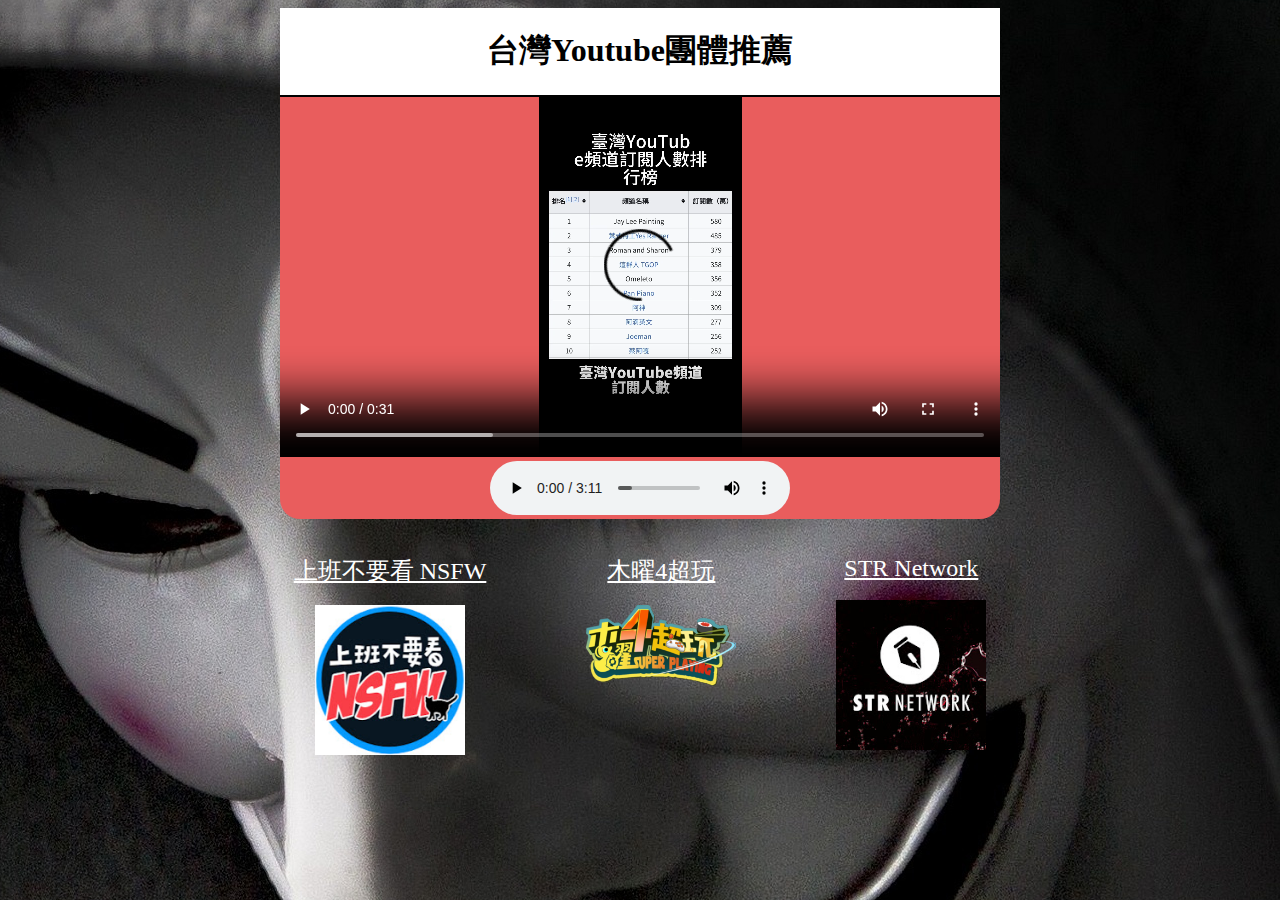
<file: index.html>
<!DOCTYPE html>
<html lang="en">

<head>
    <meta charset="UTF-8">
    <meta name="viewport" content="width=device-width, initial-scale=1.0">
    <title>台灣Youtube團體推薦</title>
    <link rel="stylesheet" href="./style.css" type="text/css">
    <link rel="stylesheet" href="https://fonts.googleapis.com/icon?family=Material+Icons">
</head>

<body id="background-color">
    <header class="center range head-position">
        <div id="headcolor" style="margin: 0 auto;">
            <div class="head-position">
                <h1>
                    <strong>台灣Youtube團體推薦</strong>
                </h1>
            </div>
        </div>

        <video width="720" height="360" controls>
            <source src="./video/video1.mp4">
        </video>
        <br>
        <audio controls>
            <source src="./audio/audio1.mp3">
        </audio>
        <br>
    </header>
    <br><br>

    <section>
        <div class="list-flex">
            <div id="head-h" class="center">
                <a href="./web1.html" , style="font-size: x-large;" , class="font-color">上班不要看 NSFW</a>
                <br><br>
                <img src="./image/1-1.jpg" , alt="上班不要看 NSFW" , width="150px">
            </div>
            <div id="head-h" class="center">
                <a href="./web2.html" , style="font-size: x-large;" , class="font-color">木曜4超玩</a>
                <br><br>
                <img src="./image/2-1.png" , alt="木曜4超玩" , width="150px">
                </ul>
            </div>
            <div id="head-h" class="center">
                <a href="./web3.html" , style="font-size: x-large;" , class="font-color">STR Network</a>
                <br><br>
                <img src="./image/3-1.jpg" , alt="STR Network" , width="150px">
            </div>
        </div>
    </section>
</body>

</html>
</file>
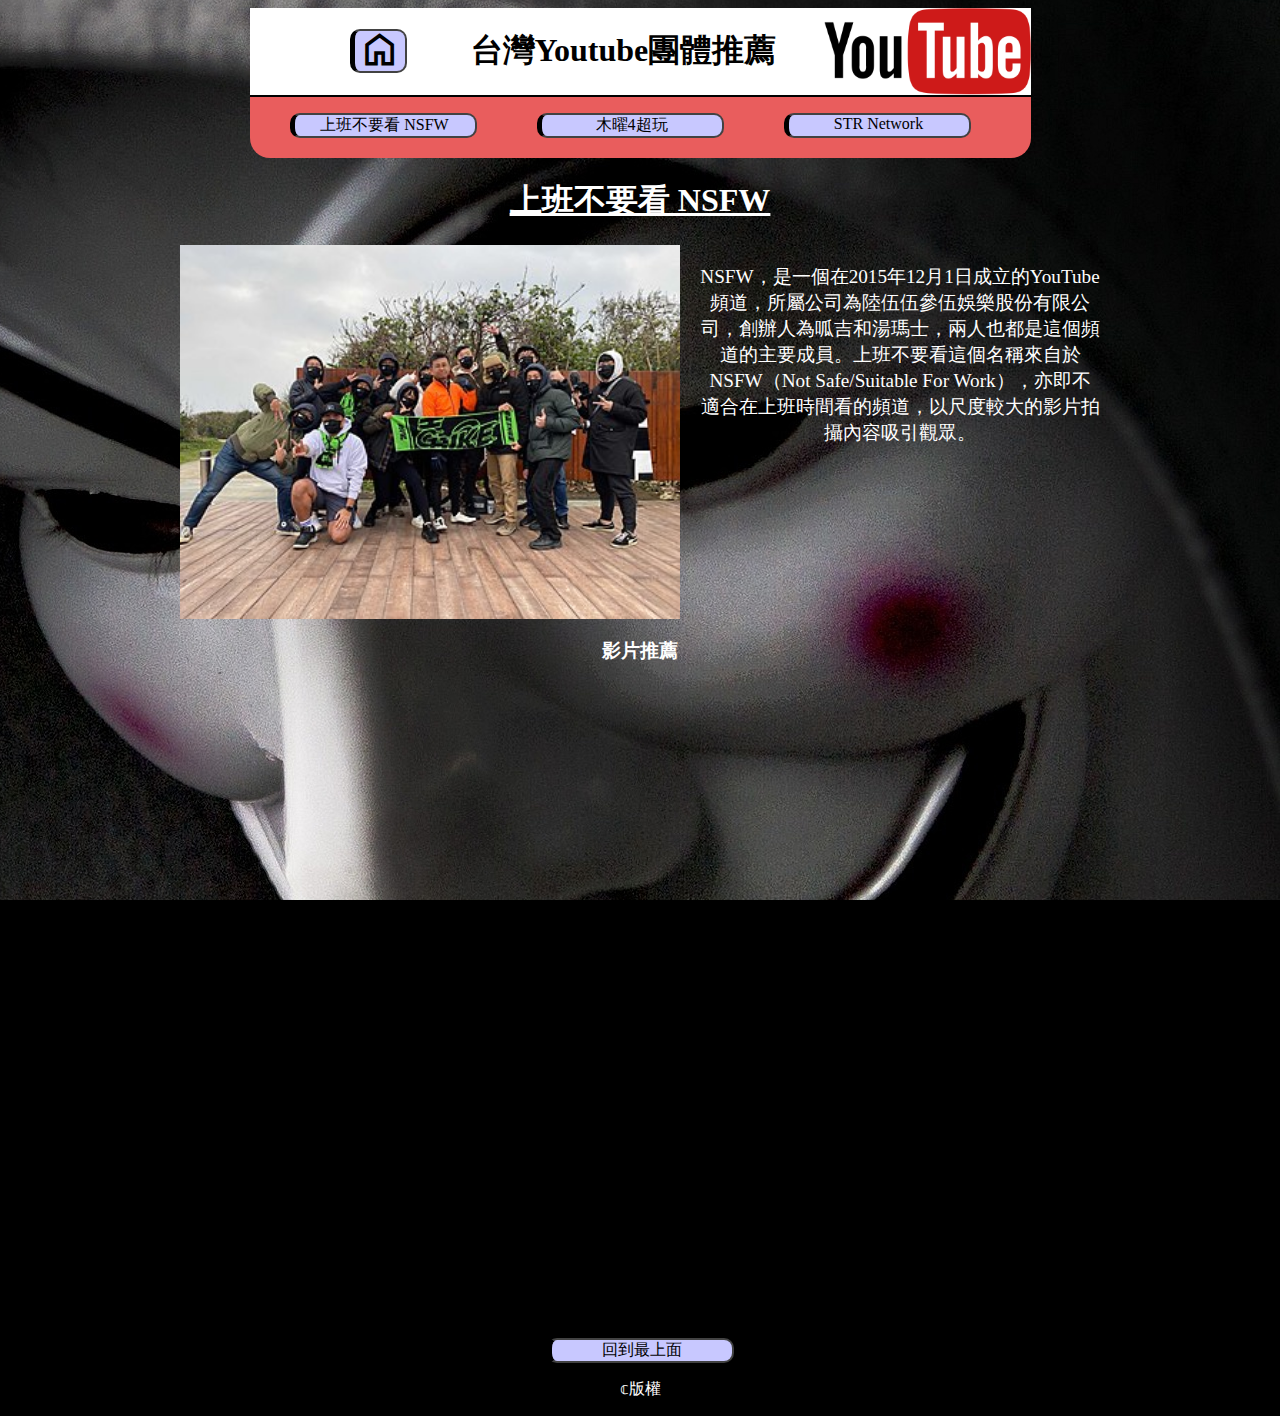
<file: web1.html>
<!DOCTYPE html>
<html lang="en">

<head>
    <meta charset="UTF-8">
    <meta name="viewport" content="width=device-width, initial-scale=1.0">
    <title>台灣Youtube團體推薦-上班不要看 NSFW</title>
    <link rel="stylesheet" href="./style.css" type="text/css">
    <link rel="stylesheet"
        href="https://fonts.googleapis.com/css2?family=Material+Symbols+Outlined:opsz,wght,FILL,GRAD@20..48,100..700,0..1,-50..200" />
    <a href="#"></a>
</head>

<body id="background-color">
    <header class="center range head-position">
        <div id="headcolor2">
            <div class="head-a nounderline">
                <a href="./index.html" class="font-color2 nounderline">
                    <span class="material-symbols-outlined">
                        home
                    </span>
                </a>
            </div>
            <!-- <a href="./index.html" class="list-margin head-a nounderline">首頁</a> -->
            <div id="head-text">
                <h1>
                    <strong">台灣Youtube團體推薦</strong>
                </h1>
            </div>
        </div>

        <nav>
            <ul class="list-flex">
                <li class="list-margin menu-li">
                    <a href="./web1.html" class="font-color2 nounderline">上班不要看 NSFW</a>
                </li>
                <br>
                <li class="list-margin menu-li">
                    <a href="./web2.html" class="font-color2 nounderline">木曜4超玩</a>
                </li>
                <br>
                <li class="list-margin menu-li">
                    <a href="./web3.html" class="font-color2 nounderline">STR Network</a>
                </li>
            </ul>
        </nav>
    </header>

    <section>

    </section>

    <article class="center">
        <h1>
            <a href="https://youtube.com/@nsfwstudio?si=q7SPvAnRC9ceXz8C" , target="_blank" class="font-color">
                <u>上班不要看 NSFW</u>
            </a>
        </h1>
        <div class="article-flex">
            <img src="./image/1-2.jpg" , width="500px" style="margin-right: 20px;">
            <div class="textbox">
                <p class="font-color">
                    NSFW，是一個在2015年12月1日成立的YouTube頻道，所屬公司為陸伍伍參伍娛樂股份有限公司，創辦人為呱吉和湯瑪士，兩人也都是這個頻道的主要成員。上班不要看這個名稱來自於NSFW（Not
                    Safe/Suitable For Work），亦即不適合在上班時間看的頻道，以尺度較大的影片拍攝內容吸引觀眾。
                </p>
            </div>
            <br>
        </div>

    </article>

    <aside class="center">
        <h3>
            <p class="font-color">影片推薦</p>
        </h3>
        <iframe width="560" height="315" src="https://www.youtube.com/embed/a4Ukh6Z4DpA?si=TdMUPLAzzpM0qkyI"
            title="YouTube video player" frameborder="0"
            allow="accelerometer; autoplay; clipboard-write; encrypted-media; gyroscope; picture-in-picture; web-share"
            allowfullscreen></iframe>
        <br>
        <iframe width="560" height="315" src="https://www.youtube.com/embed/1JDg4aMtWyg?si=TOMiFu_NR3Q1w0zx"
            title="YouTube video player" frameborder="0"
            allow="accelerometer; autoplay; clipboard-write; encrypted-media; gyroscope; picture-in-picture; web-share"
            allowfullscreen></iframe>
    </aside>
    <br>
    <footer class="center">
        <a href="#" class="font-color2 menu-li nounderline">回到最上面</a>
        <p class="font-color">&copf;版權</p>
    </footer>

</body>

</html>
</file>
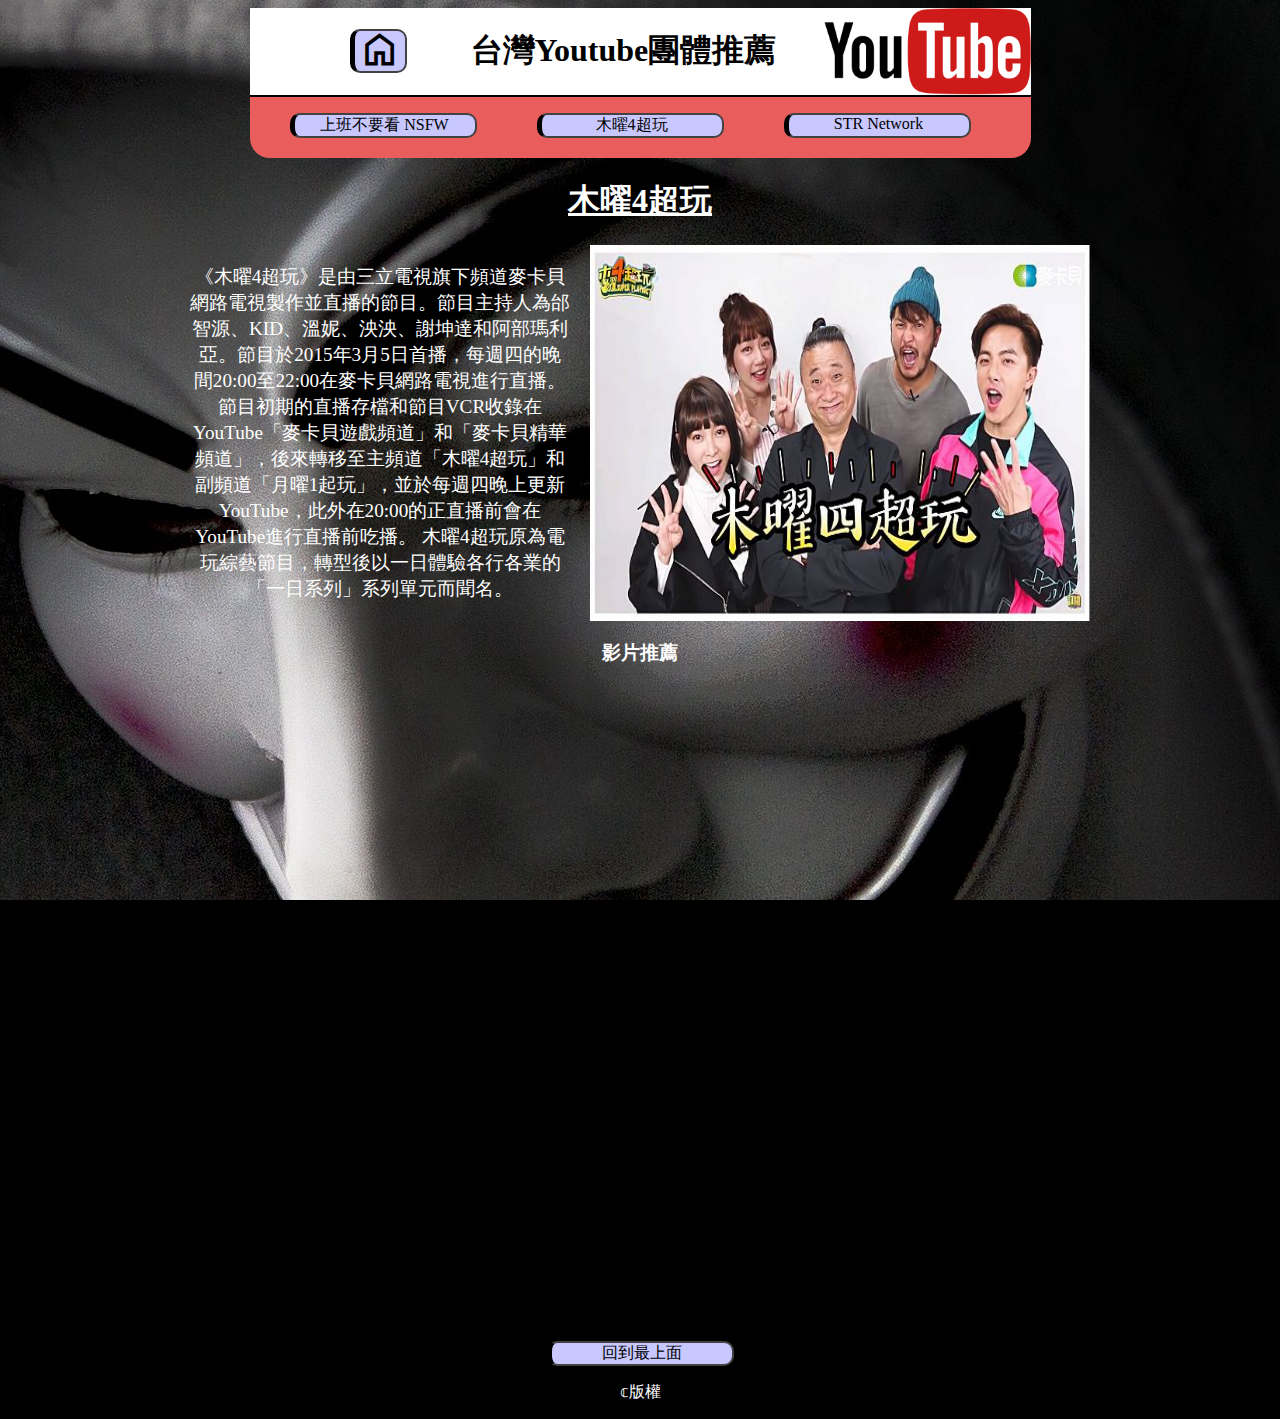
<file: web2.html>
<!DOCTYPE html>
<html lang="en">

<head>
    <meta charset="UTF-8">
    <meta name="viewport" content="width=device-width, initial-scale=1.0">
    <title>台灣Youtube團體推薦-木曜4超玩</title>
    <link rel="stylesheet" href="./style.css" type="text/css">
    <link rel="stylesheet"
        href="https://fonts.googleapis.com/css2?family=Material+Symbols+Outlined:opsz,wght,FILL,GRAD@20..48,100..700,0..1,-50..200" />
    <a href="#"></a>
</head>

<body id="background-color">
    <header class="center range head-position">
        <div id="headcolor2">
            <div class="head-a nounderline">
                <a href="./index.html" class="font-color2 nounderline">
                    <span class="material-symbols-outlined">
                        home
                    </span>
                </a>
            </div>
            <!-- <a href="./index.html" class="list-margin head-a nounderline">首頁</a> -->
            <div id="head-text">
                <h1>
                    <strong">台灣Youtube團體推薦</strong>
                </h1>
            </div>
        </div>

        <nav>
            <ul class="list-flex">
                <li class="list-margin menu-li">
                    <a href="./web1.html" class="font-color2 nounderline">上班不要看 NSFW</a>
                </li>
                <br>
                <li class="list-margin menu-li">
                    <a href="./web2.html" class="font-color2 nounderline">木曜4超玩</a>
                </li>
                <br>
                <li class="list-margin menu-li">
                    <a href="./web3.html" class="font-color2 nounderline">STR Network</a>
                </li>
            </ul>
        </nav>
    </header>

    <section>

    </section>

    <article class="center">
        <h1>
            <a href="https://youtube.com/@Muyao4?si=abhM60ljwnXWYxct" , target="_blank" class="font-color">
                <u>木曜4超玩</u>
            </a>
        </h1>
        <div class="article-flex">
            <div class="textbox">
                <p class="font-color" style="margin-right: 20px;">
                    《木曜4超玩》是由三立電視旗下頻道麥卡貝網路電視製作並直播的節目。節目主持人為邰智源、KID、溫妮、泱泱、謝坤達和阿部瑪利亞。節目於2015年3月5日首播，每週四的晚間20:00至22:00在麥卡貝網路電視進行直播。節目初期的直播存檔和節目VCR收錄在YouTube「麥卡貝遊戲頻道」和「麥卡貝精華頻道」，後來轉移至主頻道「木曜4超玩」和副頻道「月曜1起玩」，並於每週四晚上更新YouTube，此外在20:00的正直播前會在YouTube進行直播前吃播。
                    木曜4超玩原為電玩綜藝節目，轉型後以一日體驗各行各業的「一日系列」系列單元而聞名。
                </p>
            </div>
            <img src="./image/2-2.jpg" , width="500px">
            <br>
        </div>

    </article>

    <aside class="center">
        <h3>
            <p class="font-color">影片推薦</p>
        </h3>
        <iframe width="560" height="315" src="https://www.youtube.com/embed/Qkf4farak1k?si=YY5Jjpt2Wk26YQb7"
            title="YouTube video player" frameborder="0"
            allow="accelerometer; autoplay; clipboard-write; encrypted-media; gyroscope; picture-in-picture; web-share"
            allowfullscreen></iframe>
        <br>
        <iframe width="560" height="315" src="https://www.youtube.com/embed/L3LlOrTFkhg?si=rdaRr1_ookAhGHze"
            title="YouTube video player" frameborder="0"
            allow="accelerometer; autoplay; clipboard-write; encrypted-media; gyroscope; picture-in-picture; web-share"
            allowfullscreen></iframe>

    </aside>
    <br>
    <footer class="center">
        <a href="#" class="font-color2 menu-li nounderline">回到最上面</a>
        <p class="font-color">&copf;版權</p>
    </footer>

</body>

</html>
</file>
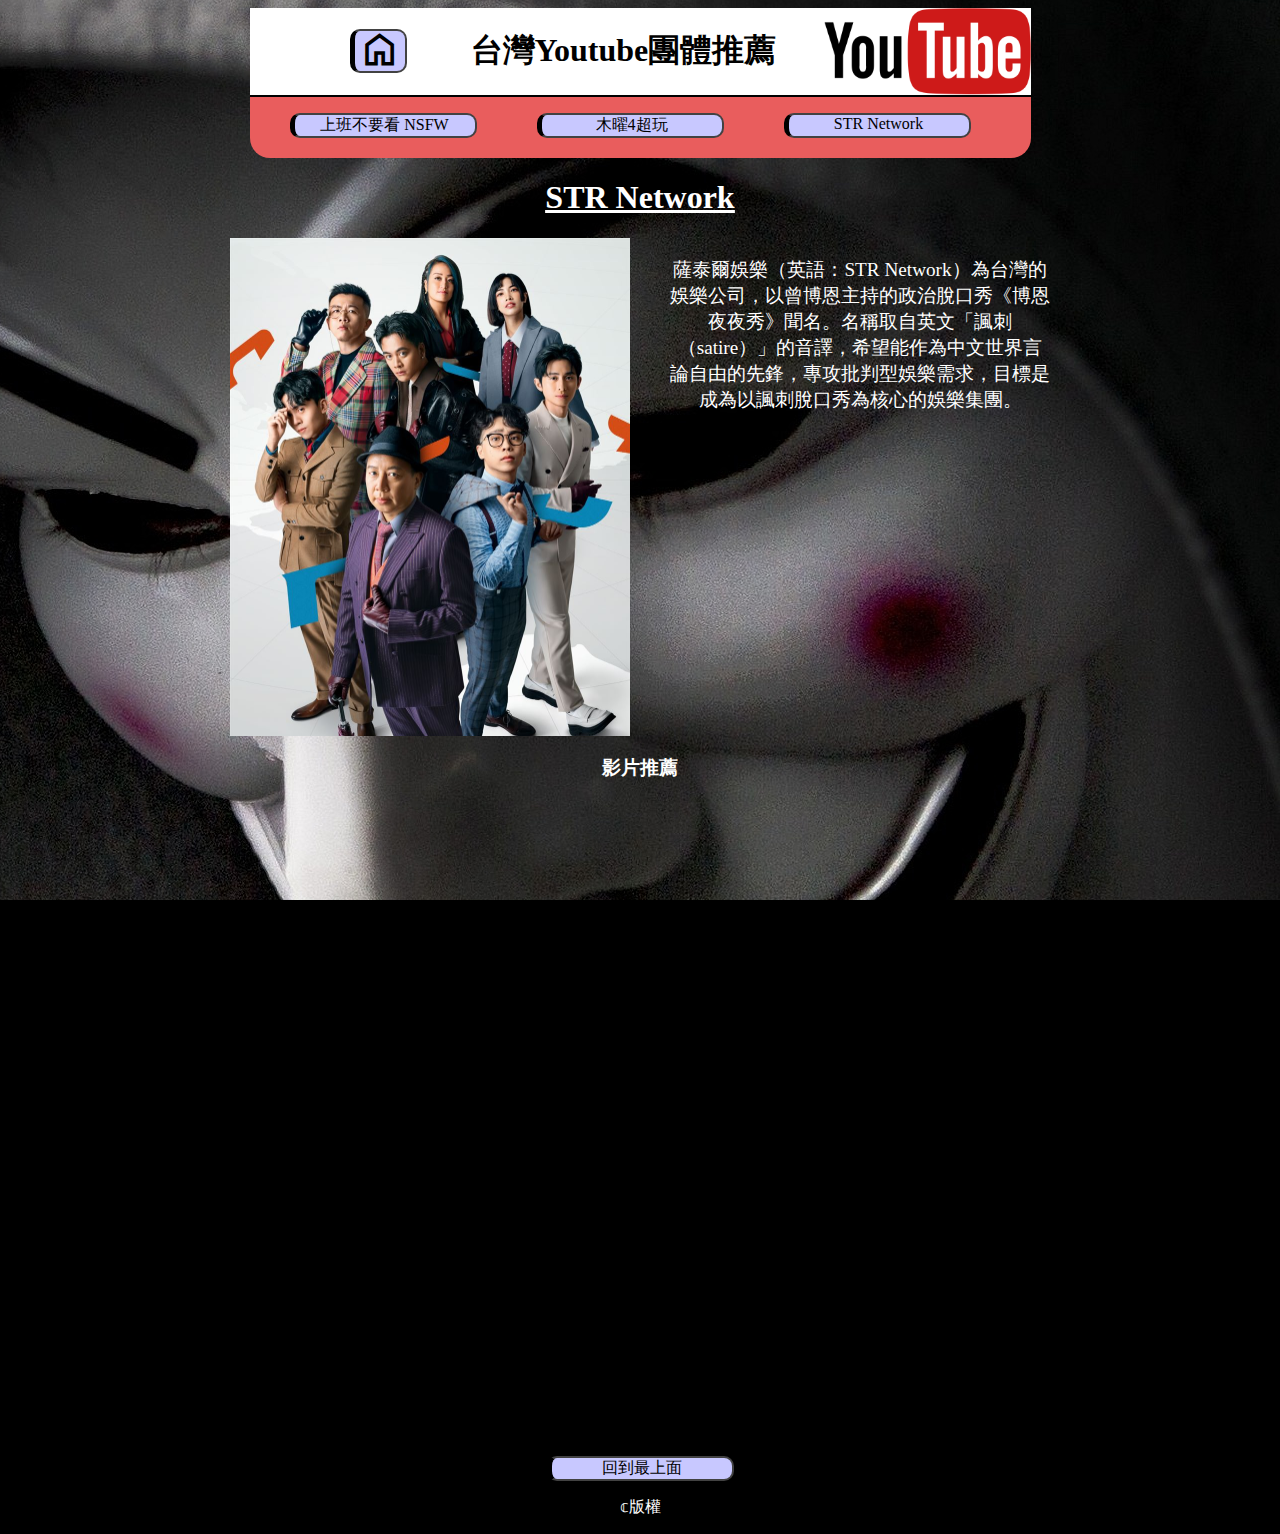
<file: web3.html>
<!DOCTYPE html>
<html lang="en">

<head>
    <meta charset="UTF-8">
    <meta name="viewport" content="width=device-width, initial-scale=1.0">
    <title>台灣Youtube團體推薦-STR Network</title>
    <link rel="stylesheet" href="./style.css" type="text/css">
    <link rel="stylesheet"
        href="https://fonts.googleapis.com/css2?family=Material+Symbols+Outlined:opsz,wght,FILL,GRAD@20..48,100..700,0..1,-50..200" />
    <a href="#"></a>
</head>

<body id="background-color">
    <header class="center range head-position">
        <div id="headcolor2">
            <div class="head-a nounderline">
                <a href="./index.html" class="font-color2 nounderline">
                    <span class="material-symbols-outlined">
                        home
                    </span>
                </a>
            </div>
            <!-- <a href="./index.html" class="list-margin head-a nounderline">首頁</a> -->
            <div id="head-text">
                <h1>
                    <strong">台灣Youtube團體推薦</strong>
                </h1>
            </div>
        </div>

        <nav>
            <ul class="list-flex">
                <li class="list-margin menu-li">
                    <a href="./web1.html" class="font-color2 nounderline">上班不要看 NSFW</a>
                </li>
                <br>
                <li class="list-margin menu-li">
                    <a href="./web2.html" class="font-color2 nounderline">木曜4超玩</a>
                </li>
                <br>
                <li class="list-margin menu-li">
                    <a href="./web3.html" class="font-color2 nounderline">STR Network</a>
                </li>
            </ul>
        </nav>
    </header>

    <section>

    </section>

    <article class="center">
        <h1>
            <a href="https://youtube.com/@STRNetworkasia?si=lHTjp4xGMwunWbq4" , target="_blank" class="font-color">
                <u>STR Network</u>
            </a>
        </h1>
        <div class="article-flex">
            <img src="./image/3-2.jpg" , width="400px" class="clear" style="margin-right: 20px;">
            <div class="textbox">
                <p class="font-color img1">
                    薩泰爾娛樂（英語：STR
                    Network）為台灣的娛樂公司，以曾博恩主持的政治脫口秀《博恩夜夜秀》聞名。名稱取自英文「諷刺（satire）」的音譯，希望能作為中文世界言論自由的先鋒，專攻批判型娛樂需求，目標是成為以諷刺脫口秀為核心的娛樂集團。
                </p>
            </div>
            <br>
        </div>

    </article>

    <aside class="center">
        <h3>
            <p class="font-color">影片推薦</p>
        </h3>
        <iframe width="560" height="315" src="https://www.youtube.com/embed/DfoHTY7HwwE?si=zFXEbbEa7WIsIegi"
            title="YouTube video player" frameborder="0"
            allow="accelerometer; autoplay; clipboard-write; encrypted-media; gyroscope; picture-in-picture; web-share"
            allowfullscreen></iframe>
        <br>
        <iframe width="560" height="315" src="https://www.youtube.com/embed/qQ87mj_JBDM?si=OhQ8I_YX6uEoESDi"
            title="YouTube video player" frameborder="0"
            allow="accelerometer; autoplay; clipboard-write; encrypted-media; gyroscope; picture-in-picture; web-share"
            allowfullscreen></iframe>

    </aside>
    <br>
    <footer class="center">
        <a href="#" class="font-color2 menu-li nounderline">回到最上面</a>
        <p class="font-color">&copf;版權</p>
    </footer>

</body>

</html>
</file>
<file: style.css>
/* #background-color{background-color: rgb(0, 0, 0);} */
#background-color {
    background-color: black;
    background-image: url(./image/background.jpg);
    background-position: center;
    background-attachment: fixed;
}

#headcolor {
    background-color: rgb(255, 255, 255);
    border-bottom: 2px solid black;
    /* border-style: solid;
    border-width: 2px;
    border-color: black; */
    display: flex;
    align-items: center;
    /* justify-content: center; */
}

#headcolor2 {
    background-color: rgb(255, 255, 255);
    background-image: url(./image/Logo_of_YouTube.png);
    background-size: contain;
    background-repeat: no-repeat;
    background-position: right;
    border-bottom: 2px solid black;
    /* border-style: solid;
    border-width: 2px;
    border-color: black; */
    display: flex;
    align-items: center;
    /* justify-content: center; */
}

#head-text{
    margin-inline-start: 21%;
}

#head-h{
    margin: 0 50px;
}

.center {
    text-align: center;
}

.range {
    width: fit-content;
    background-color: hsl(0, 76%, 64%);
    border-radius: 20px;
    /* padding: 5px; */
}

.head-position {
    margin: 0 auto;
}

/* .head-flex{
    display: flex;
    justify-content: center;
} */

.head-a{
    transform: translateX(100px);
    height: 40px;
    width: 50px;
    color: black;
    background-color: rgb(200, 200, 255);
    border: 2px solid rgb(66, 66, 66);
    border-radius: 10px;
    border-left: 5px solid black;
}

.nostyle {
    list-style: none;
}

.list-flex {
    display: flex;
    /* flex-direction:row; */
    justify-content: center;
    padding-bottom: 20px;
}

.list-margin {
    margin-right: 60px;
}

.font-color {
    color: white;
}

.font-color2 {
    color: black;
}

.menu-li {
    background-color: rgb(200, 200, 255);
    list-style-type: none;
    border: 2px solid rgb(66, 66, 66);
    border-radius: 10px;
    border-left: 5px solid black;
    display: inline-block;
    width: 180px;
}

.nounderline {
    text-decoration: none;
}

.textbox {
    width: 400px;
    font-size: larger;
}

.material-symbols-outlined {
    font-variation-settings:
        'FILL' 0,
        'wght' 400,
        'GRAD' 0,
        'opsz' 24;
    transform: scale(1.8);
    margin-top: 12%;
}

/* 文繞圖 */
.article-flex{
    display: flex;
    justify-content: center;
    flex-wrap: wrap;
}
.img1{
    float: right;
    margin-left: 20px;
}
.img2{
    float: left;
    margin-right: 20px;
}
.clear{
    clear: both;
}
</file>
